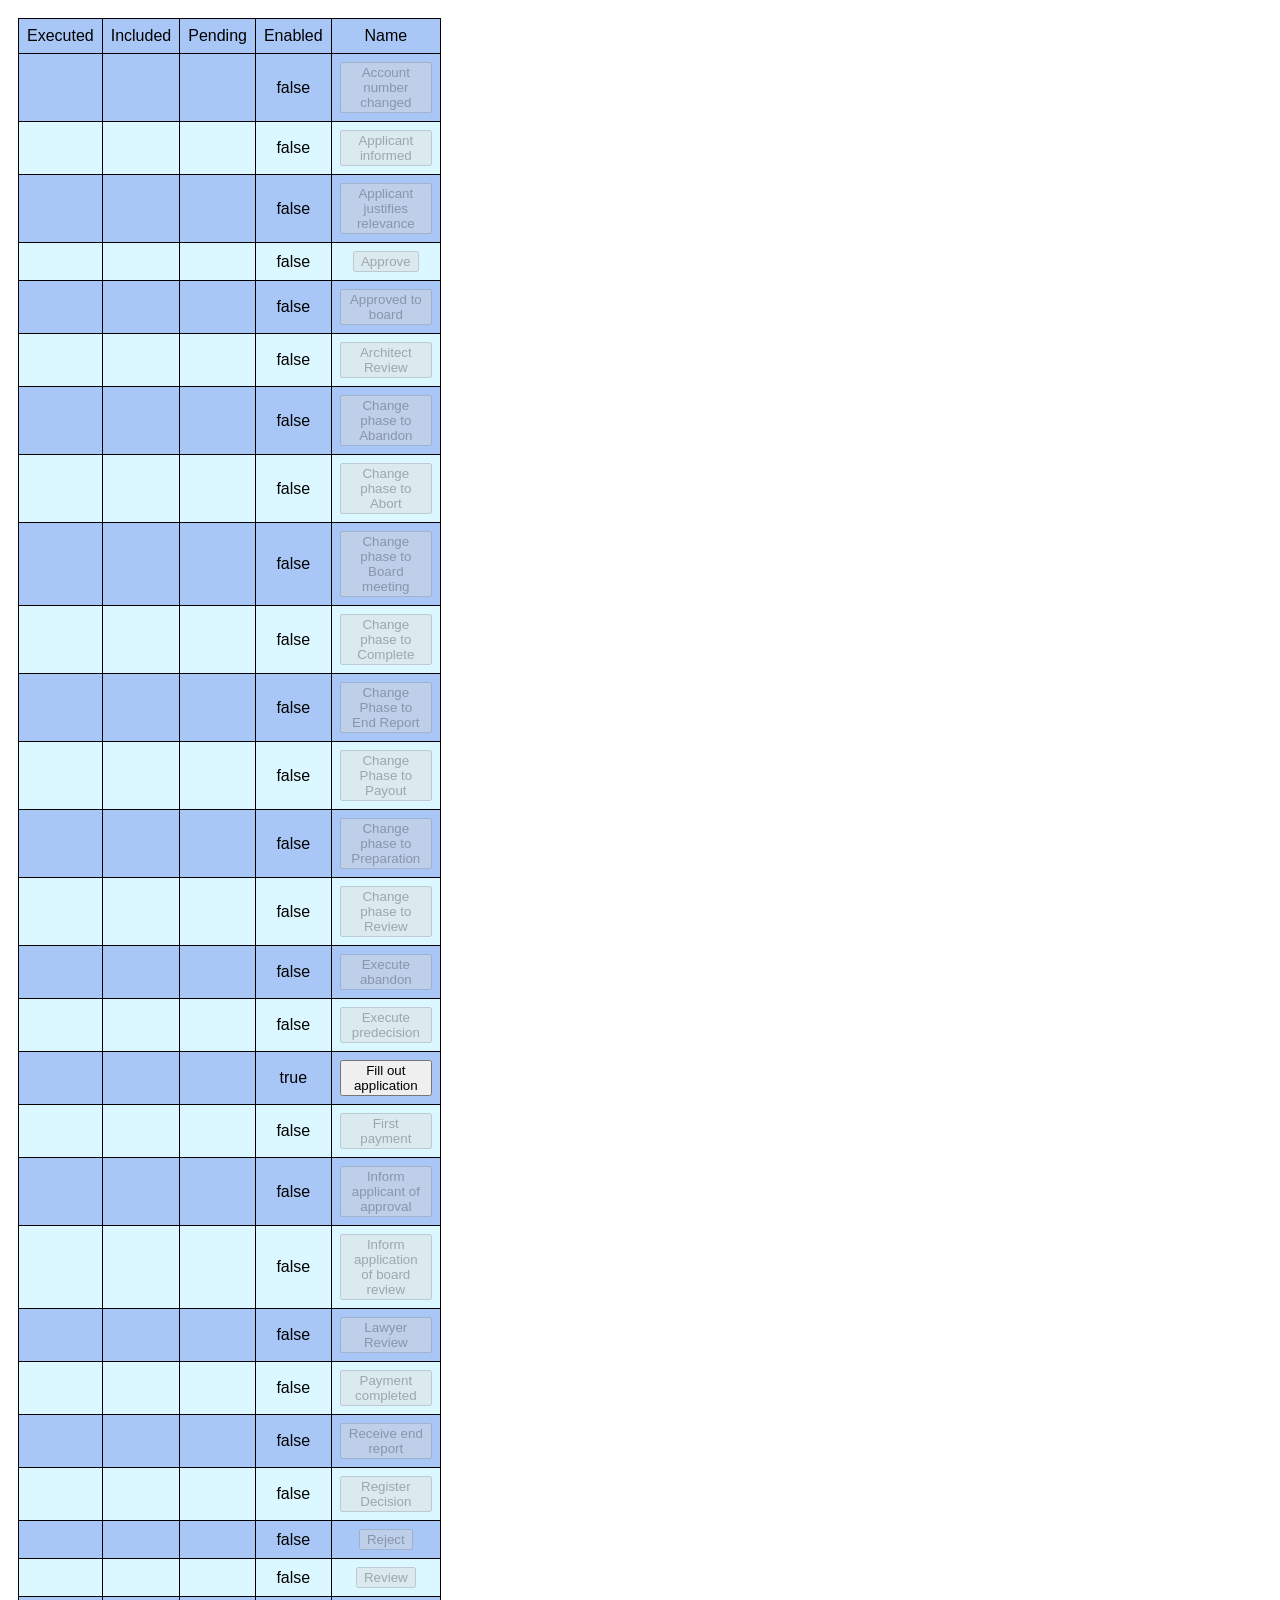
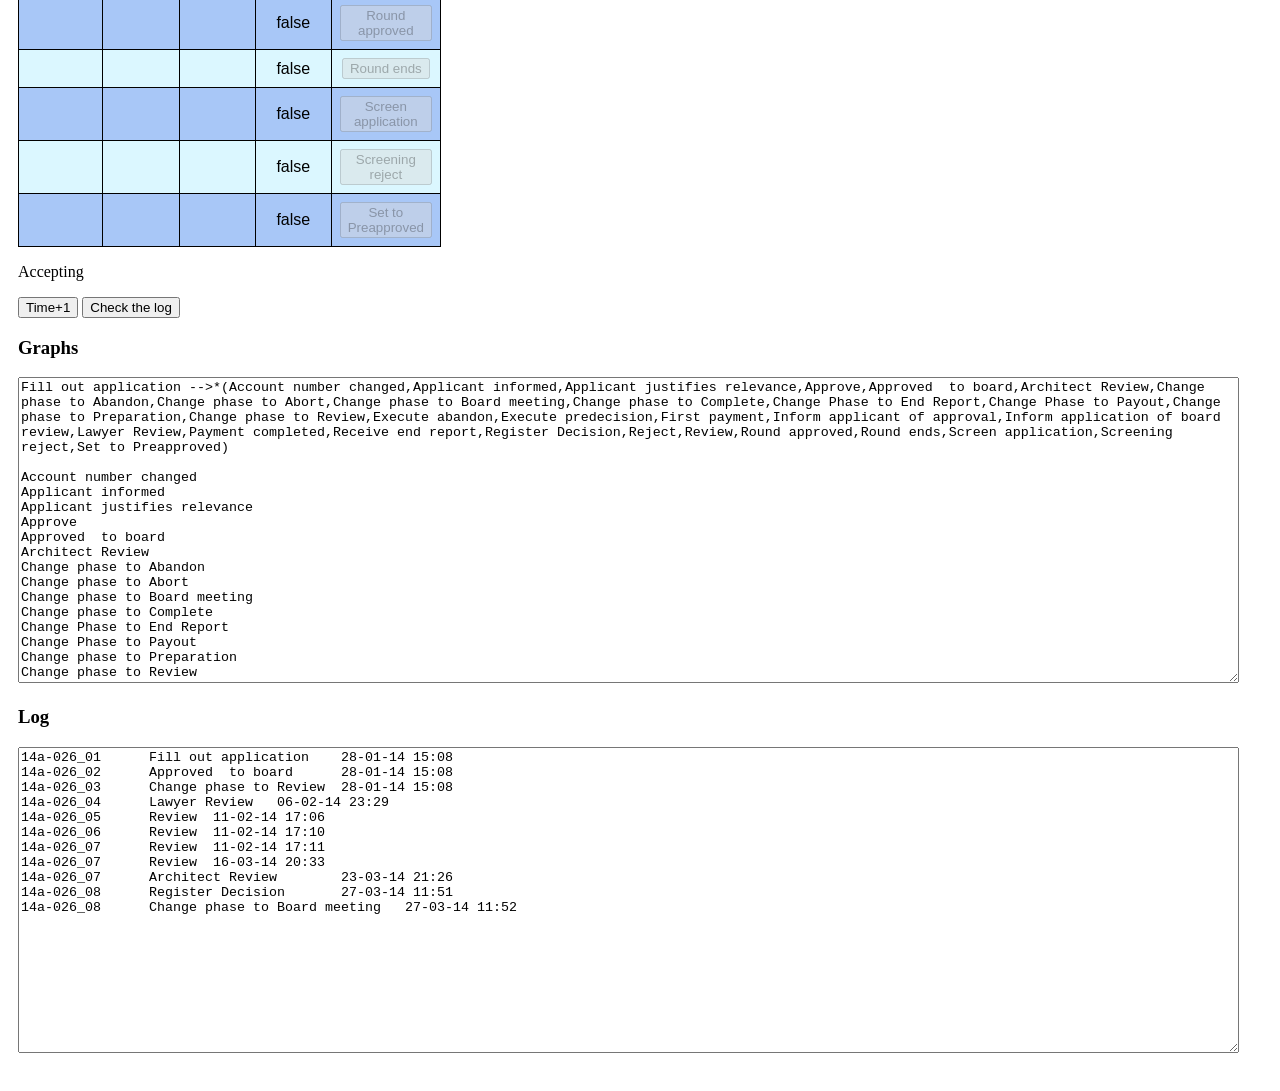
<file: ASS1/index.html>
<!doctype html>
<html lang="en">
<head>
  <meta charset="utf-8">
  <title>JavaScript DCR Graphs Engine</title>
  <meta name="description" content="JavaScript DCR Graphs Engine">
  <meta name="author" content="Tijs Slaats">
  <link rel="stylesheet" href="css/styles.css">
</head>
<body>  
  <script src="js/lodash.js"></script>  
  <script src="js/jQuery.js"></script>  
  <script src="js/jquery.csv.min.js"></script>
  <script src="js/dynamic_table.js"></script>
  <script src="js/dcr.js"></script>
  <script src="js/dcr_parser.js"></script>  
  <script src="js/GUI.js"></script>
  <script src="js/checker.js"></script>

  <table id="task-table"></table>  
  <p id="accepting"></p>

  <p id="check-error"></p>
  <p id="check-results"></p>
  <button id="btn-time">Time+1</button>&nbsp;<button id="btn-check">Check the log</button>
  <br />

  <h3>Graphs</h3>
  <textarea id="ta-dcr" rows="20" cols="150">
Fill out application -->*(Account number changed,Applicant informed,Applicant justifies relevance,Approve,Approved  to board,Architect Review,Change phase to Abandon,Change phase to Abort,Change phase to Board meeting,Change phase to Complete,Change Phase to End Report,Change Phase to Payout,Change phase to Preparation,Change phase to Review,Execute abandon,Execute predecision,First payment,Inform applicant of approval,Inform application of board review,Lawyer Review,Payment completed,Receive end report,Register Decision,Reject,Review,Round approved,Round ends,Screen application,Screening reject,Set to Preapproved)

Account number changed
Applicant informed
Applicant justifies relevance
Approve
Approved  to board
Architect Review
Change phase to Abandon
Change phase to Abort
Change phase to Board meeting
Change phase to Complete
Change Phase to End Report
Change Phase to Payout
Change phase to Preparation
Change phase to Review
Execute abandon
Execute predecision
Fill out application
First payment
Inform applicant of approval
Inform application of board review
Lawyer Review
Payment completed
Receive end report
Register Decision
Reject
Review
Round approved
Round ends
Screen application
Screening reject
Set to Preapproved
Reject *--> (Applicant informed, Change phase to Abort)

Account number changed
Applicant informed
Applicant justifies relevance
Approve
Approved  to board
Architect Review
Change phase to Abandon
Change phase to Abort
Change phase to Board meeting
Change phase to Complete
Change Phase to End Report
Change Phase to Payout
Change phase to Preparation
Change phase to Review
Execute abandon
Execute predecision
Fill out application
First payment
Inform applicant of approval
Inform application of board review
Lawyer Review
Payment completed
Receive end report
Register Decision
Reject
Review
Round approved
Round ends
Screen application
Screening reject
Set to Preapproved
First payment -->% First payment

Account number changed
Applicant informed
Applicant justifies relevance
Approve
Approved  to board
Architect Review
Change phase to Abandon
Change phase to Abort
Change phase to Board meeting
Change phase to Complete
Change Phase to End Report
Change Phase to Payout
Change phase to Preparation
Change phase to Review
Execute abandon
Execute predecision
Fill out application
First payment
Inform applicant of approval
Inform application of board review
Lawyer Review
Payment completed
Receive end report
Register Decision
Reject
Review
Round approved
Round ends
Screen application
Screening reject
Set to Preapproved
Lawyer Review -->% Architect Review
Architect Review -->% Lawyer Review</textarea>

  <h3>Log</h3>
  <textarea id="ta-log" rows="20" cols="150">
14a-026_01	Fill out application	28-01-14 15:08
14a-026_02	Approved  to board	28-01-14 15:08
14a-026_03	Change phase to Review	28-01-14 15:08
14a-026_04	Lawyer Review	06-02-14 23:29
14a-026_05	Review	11-02-14 17:06
14a-026_06	Review	11-02-14 17:10
14a-026_07	Review	11-02-14 17:11
14a-026_07	Review	16-03-14 20:33
14a-026_07	Architect Review	23-03-14 21:26
14a-026_08	Register Decision	27-03-14 11:51
14a-026_08	Change phase to Board meeting	27-03-14 11:52</textarea>
  <p id="parse-error"></p>

</body>
</html>
</file>
<file: ASS1/css/styles.css>
html, body {
    padding: 5px;
}

#task-table {
    font-family: calibri, arial;
    border-collapse: collapse;
    width: 400px;
}

#task-table td {
    text-align: center;
    padding: 8px;
    border: 1px solid black;   
}

#task-table tr:nth-child(odd){background-color: #a8c7f7;}

#task-table tr:nth-child(even){background-color: #dbf7ff;}

table, th, td {
    border: 1px solid black;
    border-collapse: collapse;
    text-align: center;
}
</file>
